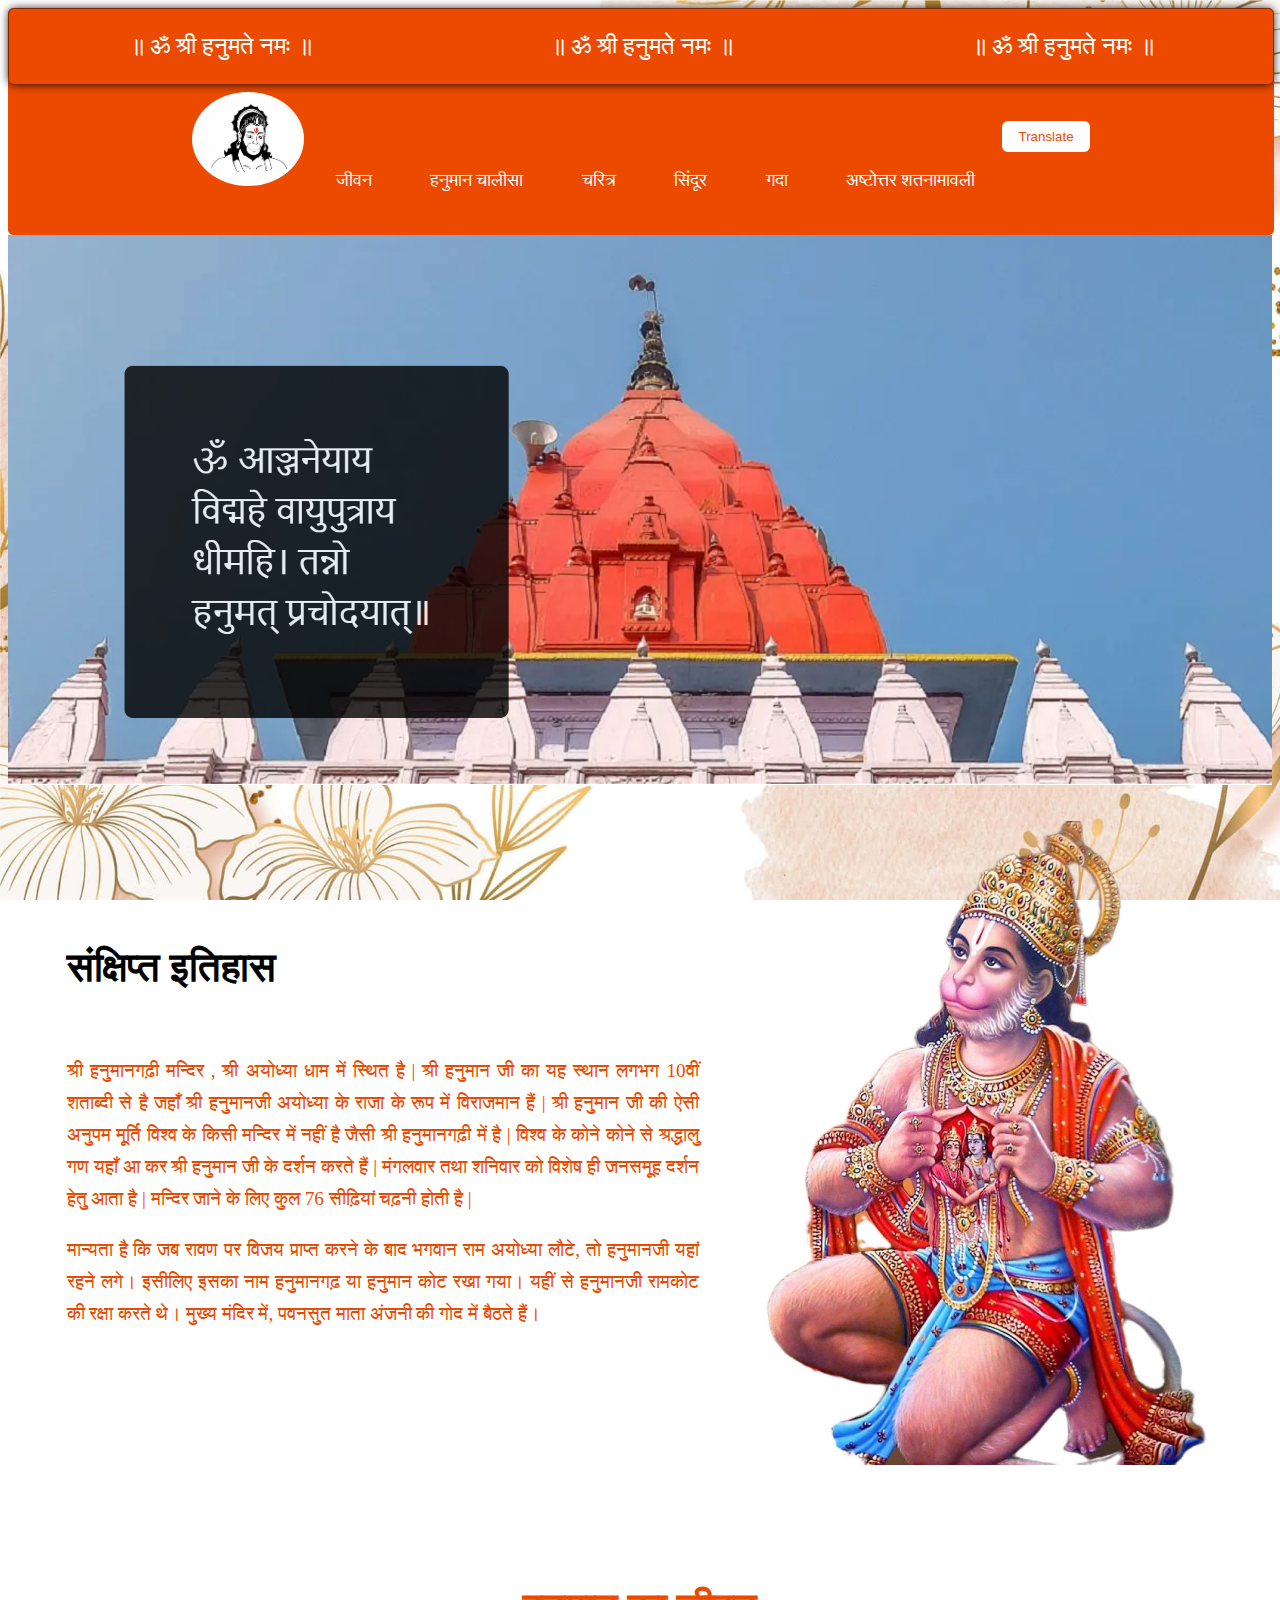
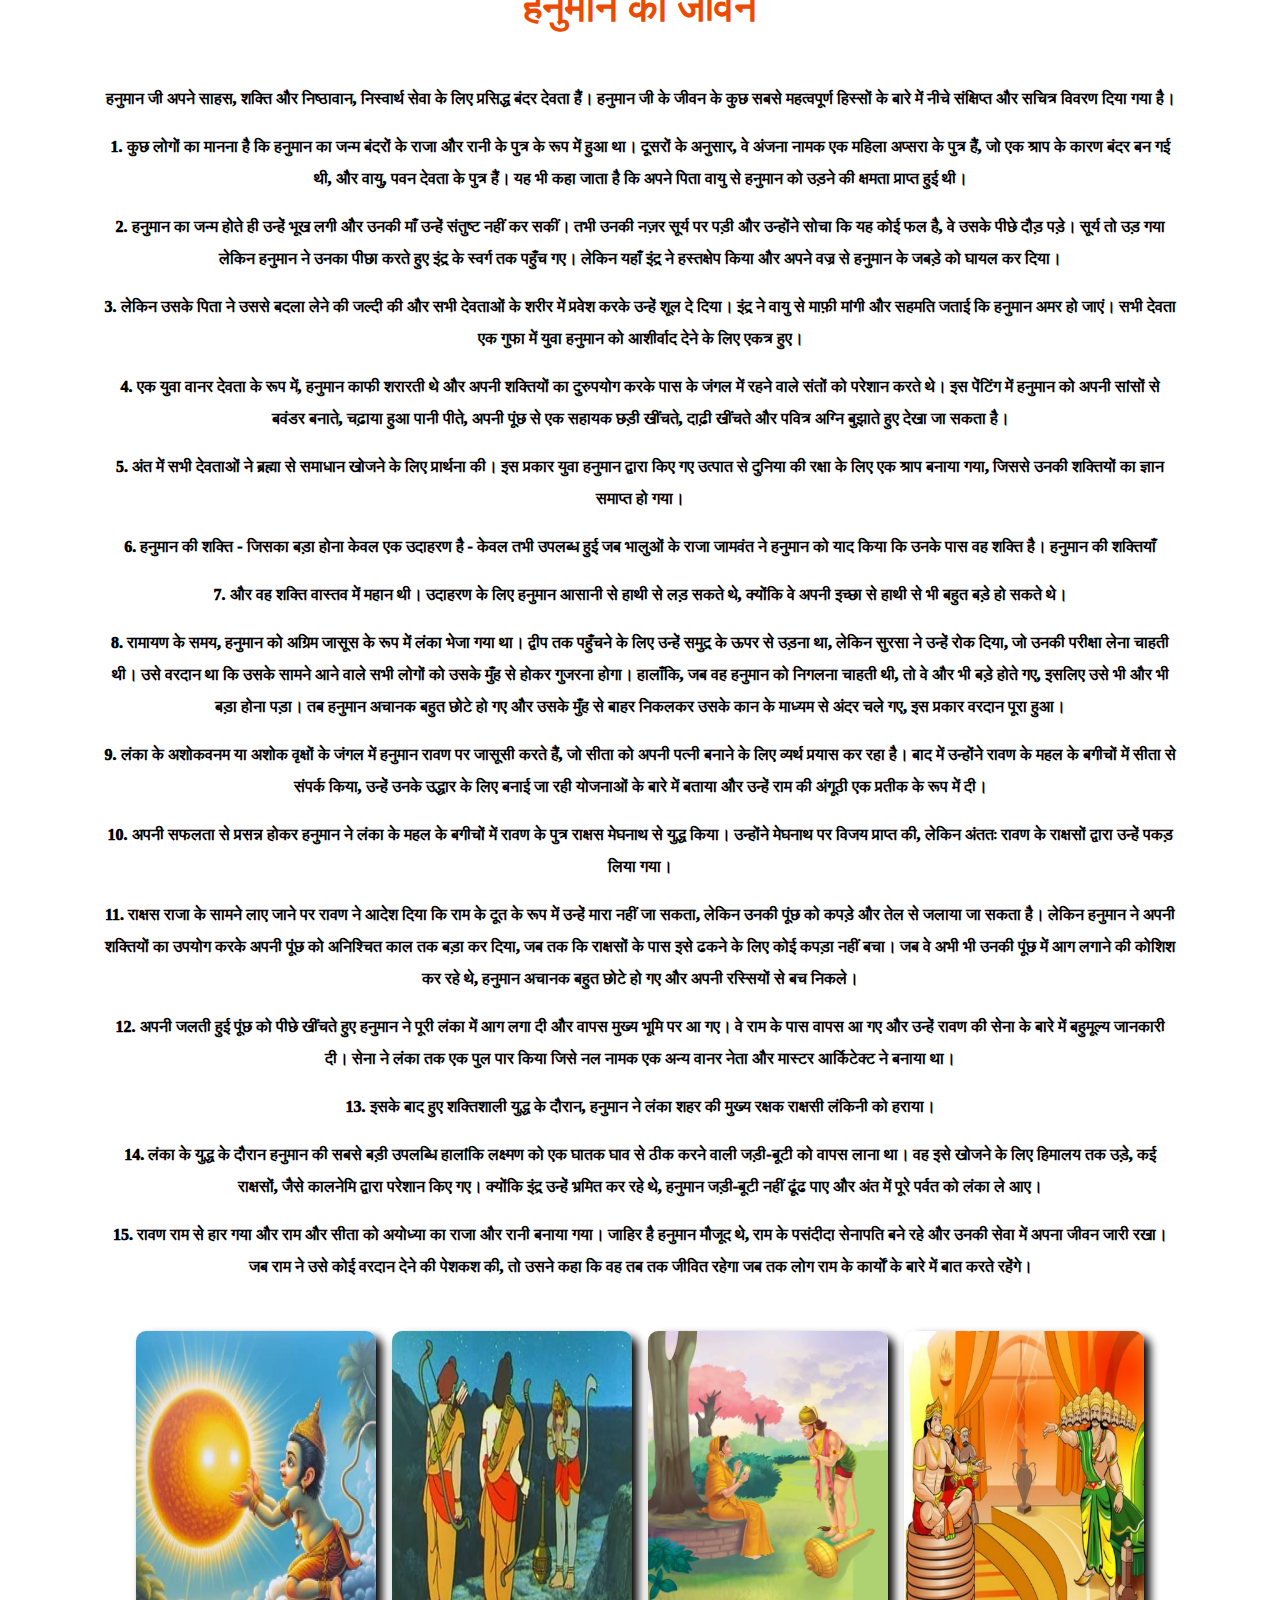
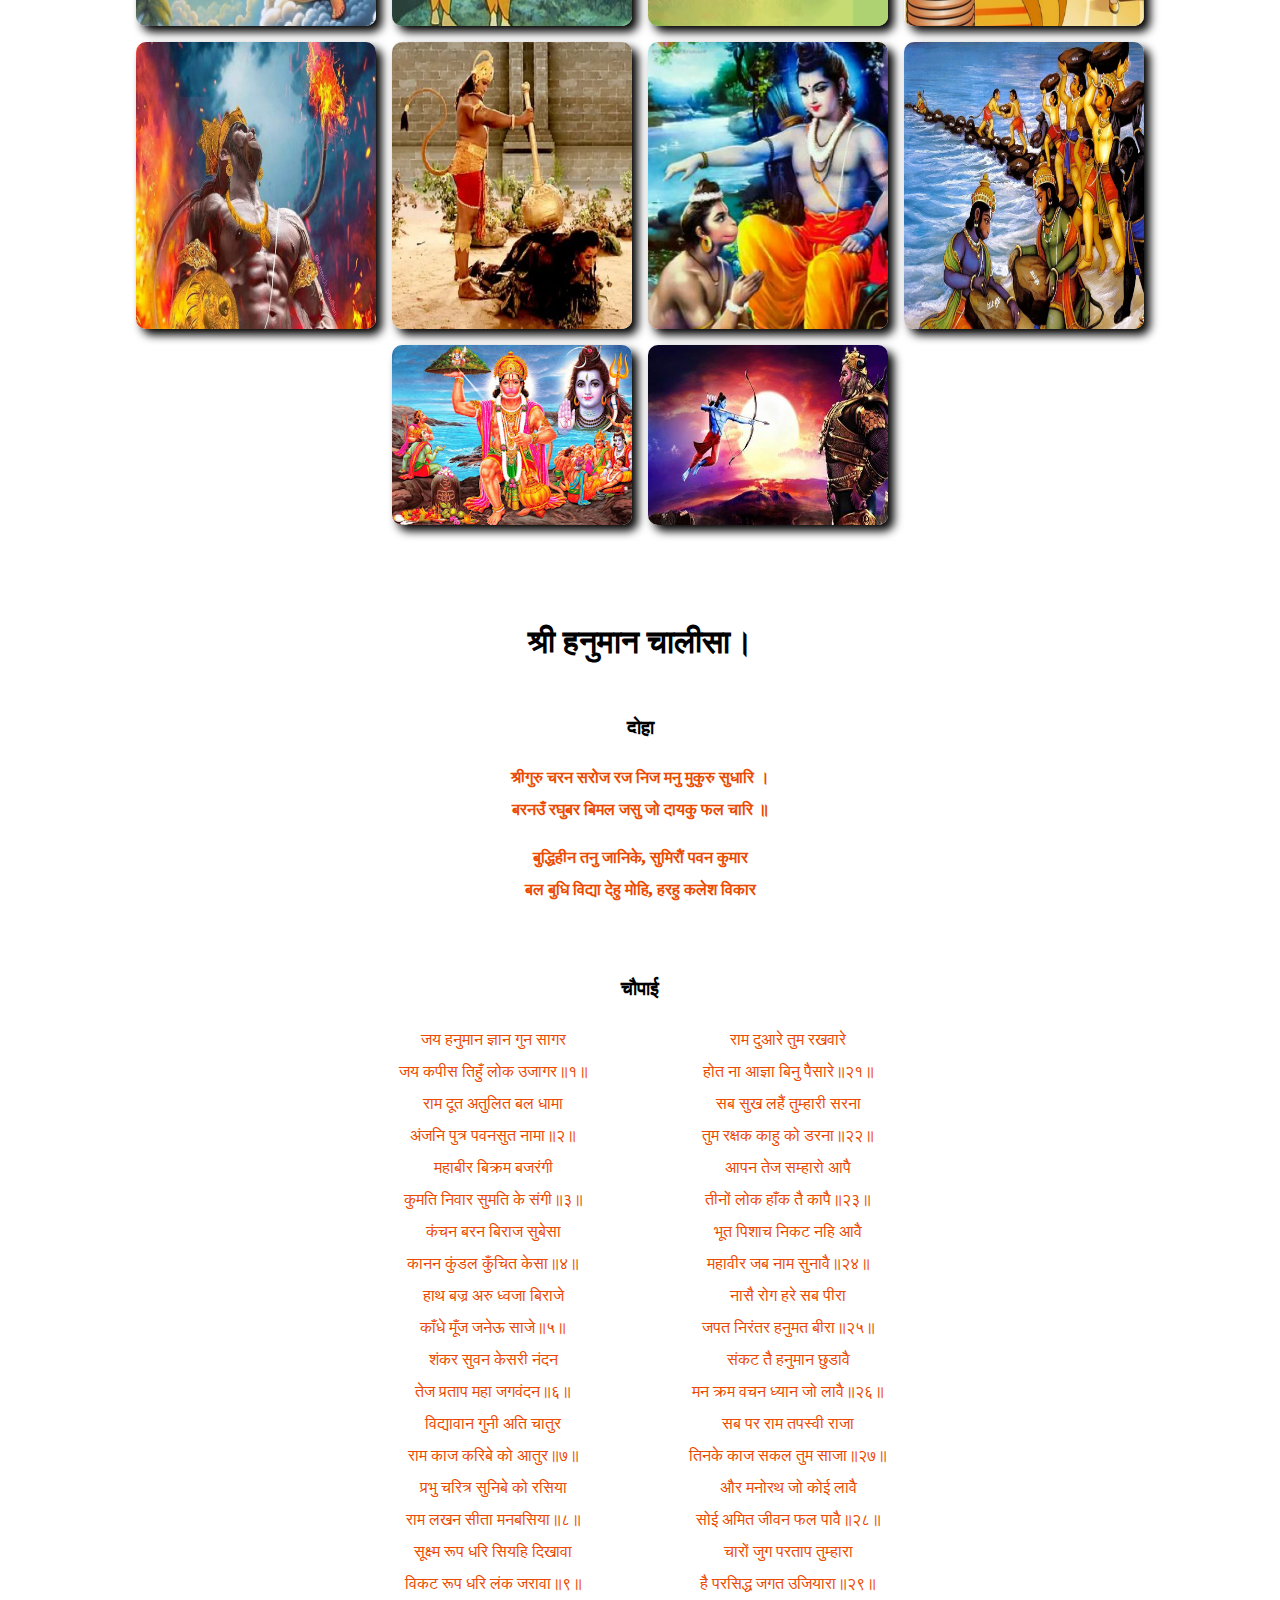
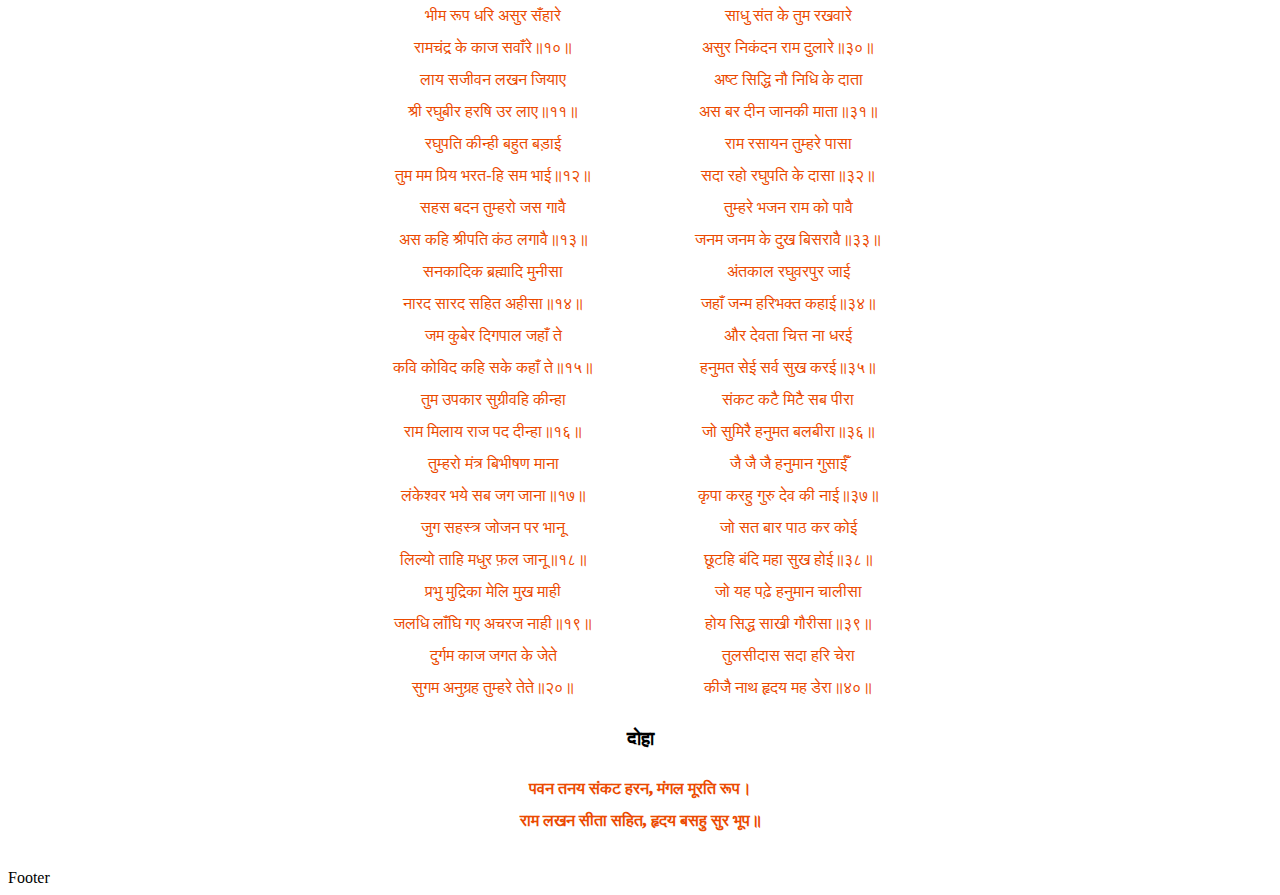
<file: index.html>
<!DOCTYPE html>
<html lang="en">

<head>
    <meta charset="UTF-8">
    <meta name="viewport" content="width=device-width, initial-scale=1.0">
    <title>HANUMAN JI</title>
    <link rel="stylesheet" href="styles.css">
    <link rel="icon" href="Resources/hanuman_logo 1.png">
    <link href="https://unpkg.com/aos@next/dist/aos.css" rel="stylesheet">
    <link href="https://cdn.jsdelivr.net/npm/bootstrap@5.0.2/dist/css/bootstrap.min.css" rel="stylesheet"
        integrity="sha384-EVSTQN3/azprG1Anm3QDgpJLIm9Nao0Yz1ztcQTwFspd3yD65VohhpuuCOmLASjC" crossorigin="anonymous">
</head>

<body>
    <div id="main">
        <div id="header">
            <div id="header1">
                <p id="manthra">॥ ॐ श्री हनुमते नमः ॥</p>
                <p id="manthra">॥ ॐ श्री हनुमते नमः ॥</p>
                <p id="manthra">॥ ॐ श्री हनुमते नमः ॥</p>
            </div>
            <div id="header1_disable">
                <p id="manthra">॥ ॐ श्री हनुमते नमः॥</p>
            </div>
            <div id="header2">
                <div id="header2_1">
                    <img src="Resources/hanuman_logo.jpg" alt="" id="hanuman_logo">
                    <div id="navigation">
                        <a href="#second" id="anchors">जीवन</a>
                        <a href="#third" id="anchors">हनुमान चालीसा</a>
                        <a href="#" id="anchors">चरित्र</a>
                        <a href="#" id="anchors">सिंदूर</a>
                        <a href="#" id="anchors">गदा</a>
                        <a href="#" id="anchors">अष्टोत्तर शतनामावली</a>
                    </div>
                </div>
                <a href="translate.html"><button id="translate_button">Translate</button></a>
            </div>

            <div id="header2_disable">
                <img src="Resources/hanuman_logo.jpg" alt="" id="hanuman_logo">
                <a href="translate.html"><button id="translate_button_disable">Translate</button></a>
                <div id="disable_div">
                    <button class="btn btn-primary" type="button" data-bs-toggle="offcanvas"
                        data-bs-target="#offcanvasRight" aria-controls="offcanvasRight">right</button>

                    <div class="offcanvas offcanvas-end" tabindex="-1" id="offcanvasRight"
                        aria-labelledby="offcanvasRightLabel">
                        <div class="offcanvas-header">
                            <button type="button" class="btn-close text-reset" data-bs-dismiss="offcanvas"
                                aria-label="Close"></button>
                        </div>
                        <div class="offcanvas-body">
                            ...
                        </div>
                    </div>
                </div>
            </div>
        </div>
        <div id="main_body">
            <div>
                <img src="Resources/Screenshot (214) 1.png" alt="" id="image">
                <div id="first">
                    <div id="ithihas">
                        <h1 id="heading">संक्षिप्त इतिहास</h1>
                        <br>
                        <p id="content">श्री हनुमानगढ़ी मन्दिर , श्री अयोध्या धाम में स्थित है | श्री हनुमान जी का यह
                            स्थान लगभग 10वीं
                            शताब्दी से है जहाँ श्री हनुमानजी अयोध्या के राजा के रूप में विराजमान हैं | श्री हनुमान जी की
                            ऐसी
                            अनुपम मूर्ति विश्व के किसी मन्दिर में नहीं है जैसी श्री हनुमानगढ़ी में है | विश्व के कोने
                            कोने से
                            श्रद्धालु गण यहाँ आ कर श्री हनुमान जी के दर्शन करते हैं | मंगलवार तथा शनिवार को विशेष ही
                            जनसमूह
                            दर्शन हेतु आता है | मन्दिर जाने के लिए कुल 76 सीढ़ियां चढ़नी होती है |</p>

                        <p id="content">मान्यता है कि जब रावण पर विजय प्राप्त करने के बाद भगवान राम अयोध्या लौटे, तो
                            हनुमानजी यहां रहने लगे।
                            इसीलिए इसका नाम हनुमानगढ़ या हनुमान कोट रखा गया। यहीं से हनुमानजी रामकोट की रक्षा करते थे।
                            मुख्य
                            मंदिर में, पवनसुत माता अंजनी की गोद में बैठते हैं।</p>
                    </div>
                    <div id="hanuman_image">
                        <img src="Resources/hanuman_ji.png" alt="" id="body_image">
                    </div>
                </div>
            </div>

            <div id="second">
                <h1 id="heading" style="padding-bottom: 2rem; color: #eb4a00;">हनुमान का जीवन</h1>
                <p>हनुमान जी अपने साहस, शक्ति और निष्ठावान, निस्वार्थ सेवा के लिए प्रसिद्ध बंदर देवता हैं। हनुमान जी के
                    जीवन के कुछ सबसे महत्वपूर्ण हिस्सों के बारे में नीचे संक्षिप्त और सचित्र विवरण दिया गया है।</p>
                <p>1. कुछ लोगों का मानना ​​है कि हनुमान का जन्म बंदरों के राजा और रानी के पुत्र के रूप में हुआ था।
                    दूसरों के अनुसार, वे अंजना नामक एक महिला अप्सरा के पुत्र हैं, जो एक श्राप के कारण बंदर बन गई थी, और
                    वायु, पवन देवता के पुत्र हैं। यह भी कहा जाता है कि अपने पिता वायु से हनुमान को उड़ने की क्षमता
                    प्राप्त हुई थी।</p>
                <p>2. हनुमान का जन्म होते ही उन्हें भूख लगी और उनकी माँ उन्हें संतुष्ट नहीं कर सकीं। तभी उनकी नज़र सूर्य
                    पर पड़ी और उन्होंने सोचा कि यह कोई फल है, वे उसके पीछे दौड़ पड़े। सूर्य तो उड़ गया लेकिन हनुमान ने
                    उनका पीछा करते हुए इंद्र के स्वर्ग तक पहुँच गए। लेकिन यहाँ इंद्र ने हस्तक्षेप किया और अपने वज्र से
                    हनुमान के जबड़े को घायल कर दिया।</p>
                <p>3. लेकिन उसके पिता ने उससे बदला लेने की जल्दी की और सभी देवताओं के शरीर में प्रवेश करके उन्हें शूल दे
                    दिया। इंद्र ने वायु से माफ़ी मांगी और सहमति जताई कि हनुमान अमर हो जाएं। सभी देवता एक गुफा में युवा
                    हनुमान को आशीर्वाद देने के लिए एकत्र हुए।</p>
                <p>4. एक युवा वानर देवता के रूप में, हनुमान काफी शरारती थे और अपनी शक्तियों का दुरुपयोग करके पास के जंगल
                    में रहने वाले संतों को परेशान करते थे। इस पेंटिंग में हनुमान को अपनी सांसों से बवंडर बनाते, चढ़ाया
                    हुआ पानी पीते, अपनी पूंछ से एक सहायक छड़ी खींचते, दाढ़ी खींचते और पवित्र अग्नि बुझाते हुए देखा जा
                    सकता है।</p>

                <p>
                    5. अंत में सभी देवताओं ने ब्रह्मा से समाधान खोजने के लिए प्रार्थना की। इस प्रकार युवा हनुमान द्वारा
                    किए गए उत्पात से दुनिया की रक्षा के लिए एक श्राप बनाया गया, जिससे उनकी शक्तियों का ज्ञान समाप्त हो
                    गया।</p>

                <p>6. हनुमान की शक्ति - जिसका बड़ा होना केवल एक उदाहरण है - केवल तभी उपलब्ध हुई जब भालुओं के राजा जामवंत
                    ने हनुमान को याद किया कि उनके पास वह शक्ति है।

                    हनुमान की शक्तियाँ</p>

                <p>7. और वह शक्ति वास्तव में महान थी। उदाहरण के लिए हनुमान आसानी से हाथी से लड़ सकते थे, क्योंकि वे अपनी
                    इच्छा से हाथी से भी बहुत बड़े हो सकते थे।

                <p>8. रामायण के समय, हनुमान को अग्रिम जासूस के रूप में लंका भेजा गया था। द्वीप तक पहुँचने के लिए उन्हें
                    समुद्र के ऊपर से उड़ना था, लेकिन सुरसा ने उन्हें रोक दिया, जो उनकी परीक्षा लेना चाहती थी। उसे वरदान
                    था कि उसके सामने आने वाले सभी लोगों को उसके मुँह से होकर गुजरना होगा। हालाँकि, जब वह हनुमान को
                    निगलना चाहती थी, तो वे और भी बड़े होते गए, इसलिए उसे भी और भी बड़ा होना पड़ा। तब हनुमान अचानक बहुत
                    छोटे हो गए और उसके मुँह से बाहर निकलकर उसके कान के माध्यम से अंदर चले गए, इस प्रकार वरदान पूरा हुआ।
                </p>

                <p>9. लंका के अशोकवनम या अशोक वृक्षों के जंगल में हनुमान रावण पर जासूसी करते हैं, जो सीता को अपनी
                    पत्नी बनाने के लिए व्यर्थ प्रयास कर रहा है। बाद में उन्होंने रावण के महल के बगीचों में सीता से
                    संपर्क किया, उन्हें उनके उद्धार के लिए बनाई जा रही योजनाओं के बारे में बताया और उन्हें राम की अंगूठी
                    एक प्रतीक के रूप में दी।</p>

                <p>10. अपनी सफलता से प्रसन्न होकर हनुमान ने लंका के महल के बगीचों में रावण के पुत्र राक्षस मेघनाथ से
                    युद्ध किया। उन्होंने मेघनाथ पर विजय प्राप्त की, लेकिन अंततः रावण के राक्षसों द्वारा उन्हें पकड़ लिया
                    गया।</p>

                <p>11. राक्षस राजा के सामने लाए जाने पर रावण ने आदेश दिया कि राम के दूत के रूप में उन्हें मारा नहीं जा
                    सकता, लेकिन उनकी पूंछ को कपड़े और तेल से जलाया जा सकता है। लेकिन हनुमान ने अपनी शक्तियों का उपयोग
                    करके अपनी पूंछ को अनिश्चित काल तक बड़ा कर दिया, जब तक कि राक्षसों के पास इसे ढकने के लिए कोई कपड़ा
                    नहीं बचा। जब वे अभी भी उनकी पूंछ में आग लगाने की कोशिश कर रहे थे, हनुमान अचानक बहुत छोटे हो गए और
                    अपनी रस्सियों से बच निकले।</p>

                <p>12. अपनी जलती हुई पूंछ को पीछे खींचते हुए हनुमान ने पूरी लंका में आग लगा दी और वापस मुख्य भूमि पर आ
                    गए। वे राम के पास वापस आ गए और उन्हें रावण की सेना के बारे में बहुमूल्य जानकारी दी। सेना ने लंका तक
                    एक पुल पार किया जिसे नल नामक एक अन्य वानर नेता और मास्टर आर्किटेक्ट ने बनाया था।</p>

                <p>13. इसके बाद हुए शक्तिशाली युद्ध के दौरान, हनुमान ने लंका शहर की मुख्य रक्षक राक्षसी लंकिनी को हराया।
                </p>

                <p>14. लंका के युद्ध के दौरान हनुमान की सबसे बड़ी उपलब्धि हालांकि लक्ष्मण को एक घातक घाव से ठीक करने
                    वाली जड़ी-बूटी को वापस लाना था। वह इसे खोजने के लिए हिमालय तक उड़े, कई राक्षसों, जैसे कालनेमि द्वारा
                    परेशान किए गए। क्योंकि इंद्र उन्हें भ्रमित कर रहे थे, हनुमान जड़ी-बूटी नहीं ढूंढ पाए और अंत में पूरे
                    पर्वत को लंका ले आए।</p>

                <p>15. रावण राम से हार गया और राम और सीता को अयोध्या का राजा और रानी बनाया गया। जाहिर है हनुमान मौजूद
                    थे, राम के पसंदीदा सेनापति बने रहे और उनकी सेवा में अपना जीवन जारी रखा। जब राम ने उसे कोई वरदान देने
                    की पेशकश की, तो उसने कहा कि वह तब तक जीवित रहेगा जब तक लोग राम के कार्यों के बारे में बात करते
                    रहेंगे।</p>

                <div id="flow_images">
                    <img src="Resources/hanuma_sun.png" alt="" id="flow">
                    <img src="Resources/first_meet.jpg" alt="" id="flow">
                    <img src="Resources/finding_sita_matha.webp" alt="" id="flow">
                    <img src="Resources/challenging_ravana.png" alt="" id="flow">
                    <img src="Resources/firing_lanka.jpg" alt="" id="flow">
                    <img src="Resources/defeated_lankini.png" alt="" id="flow">
                    <img src="Resources/meeting_rama_after_finding_sitamatha.png" alt="" id="flow">
                    <img src="Resources/bridge.jpg" alt="" id="flow">
                    <img src="Resources/sangeevani.jpg" alt="" id="flow">
                    <img src="Resources/rama_defeated_ravan.jpg" alt="" id="flow">
                </div>
            </div>

            <div id="third">
                <h1 id="third_heading">श्री हनुमान चालीसा।</h1>
                <h3>दोहा</h3>
                <p style="color: #eb4a00;">श्रीगुरु चरन सरोज रज निज मनु मुकुरु सुधारि । <br>
                    बरनउँ रघुबर बिमल जसु जो दायकु फल चारि ॥</p>
                <p style="color: #eb4a00;">बुद्धिहीन तनु जानिके, सुमिरौं पवन कुमार <br>
                    बल बुधि विद्या देहु मोहि, हरहु कलेश विकार</p> <br>
                <h3>चौपाई</h3>
                <div id="third_block">
                    <div style="color: #eb4a00;">
                        जय हनुमान ज्ञान गुन सागर <br>
                        जय कपीस तिहुँ लोक उजागर॥१॥ <br>
    
                        राम दूत अतुलित बल धामा <br>
                        अंजनि पुत्र पवनसुत नामा॥२॥ <br>
    
                        महाबीर बिक्रम बजरंगी <br>
                        कुमति निवार सुमति के संगी॥३॥ <br>
    
                        कंचन बरन बिराज सुबेसा <br>
                        कानन कुंडल कुँचित केसा॥४॥ <br>
    
                        हाथ बज्र अरु ध्वजा बिराजे <br>
                        काँधे मूँज जनेऊ साजे॥५॥ <br>
    
                        शंकर सुवन केसरी नंदन <br>
                        तेज प्रताप महा जगवंदन॥६॥ <br>
    
                        विद्यावान गुनी अति चातुर <br>
                        राम काज करिबे को आतुर॥७॥ <br>
    
                        प्रभु चरित्र सुनिबे को रसिया <br>
                        राम लखन सीता मनबसिया॥८॥ <br>
    
                        सूक्ष्म रूप धरि सियहि दिखावा <br>
                        विकट रूप धरि लंक जरावा॥९॥ <br>
    
                        भीम रूप धरि असुर सँहारे <br>
                        रामचंद्र के काज सवाँरे॥१०॥ <br>
    
                        लाय सजीवन लखन जियाए <br>
                        श्री रघुबीर हरषि उर लाए॥११॥ <br>
    
                        रघुपति कीन्ही बहुत बड़ाई <br>
                        तुम मम प्रिय भरत-हि सम भाई॥१२॥ <br>
    
                        सहस बदन तुम्हरो जस गावै <br>
                        अस कहि श्रीपति कंठ लगावै॥१३॥ <br>
    
                        सनकादिक ब्रह्मादि मुनीसा <br>
                        नारद सारद सहित अहीसा॥१४॥ <br>
    
                        जम कुबेर दिगपाल जहाँ ते <br>
                        कवि कोविद कहि सके कहाँ ते॥१५॥ <br>
    
                        तुम उपकार सुग्रीवहि कीन्हा <br>
                        राम मिलाय राज पद दीन्हा॥१६॥ <br>
    
                        तुम्हरो मंत्र बिभीषण माना <br>
                        लंकेश्वर भये सब जग जाना॥१७॥ <br>
    
                        जुग सहस्त्र जोजन पर भानू <br>
                        लिल्यो ताहि मधुर फ़ल जानू॥१८॥ <br>
    
                        प्रभु मुद्रिका मेलि मुख माही <br>
                        जलधि लाँघि गए अचरज नाही॥१९॥ <br>
    
                        दुर्गम काज जगत के जेते <br>
                        सुगम अनुग्रह तुम्हरे तेते॥२०॥ <br>
                    </div>
    
                    <div style="color: #eb4a00;">
                        राम दुआरे तुम रखवारे <br>
                        होत ना आज्ञा बिनु पैसारे॥२१॥ <br>
    
                        सब सुख लहैं तुम्हारी सरना <br>
                        तुम रक्षक काहु को डरना॥२२॥ <br>
    
                        आपन तेज सम्हारो आपै <br>
                        तीनों लोक हाँक तै कापै॥२३॥ <br>
    
                        भूत पिशाच निकट नहि आवै <br>
                        महावीर जब नाम सुनावै॥२४॥ <br>
    
                        नासै रोग हरे सब पीरा <br>
                        जपत निरंतर हनुमत बीरा॥२५॥ <br>
    
                        संकट तै हनुमान छुडावै <br>
                        मन क्रम वचन ध्यान जो लावै॥२६॥ <br>
    
                        सब पर राम तपस्वी राजा <br>
                        तिनके काज सकल तुम साजा॥२७॥ <br>
    
                        और मनोरथ जो कोई लावै <br>
                        सोई अमित जीवन फल पावै॥२८॥ <br>
    
                        चारों जुग परताप तुम्हारा <br>
                        है परसिद्ध जगत उजियारा॥२९॥ <br>
    
                        साधु संत के तुम रखवारे <br>
                        असुर निकंदन राम दुलारे॥३०॥ <br>
    
                        अष्ट सिद्धि नौ निधि के दाता <br>
                        अस बर दीन जानकी माता॥३१॥ <br>
    
                        राम रसायन तुम्हरे पासा <br>
                        सदा रहो रघुपति के दासा॥३२॥ <br>
    
                        तुम्हरे भजन राम को पावै <br>
                        जनम जनम के दुख बिसरावै॥३३॥ <br>
    
                        अंतकाल रघुवरपुर जाई <br>
                        जहाँ जन्म हरिभक्त कहाई॥३४॥ <br>
    
                        और देवता चित्त ना धरई <br>
                        हनुमत सेई सर्व सुख करई॥३५॥ <br>
    
                        संकट कटै मिटै सब पीरा <br>
                        जो सुमिरै हनुमत बलबीरा॥३६॥ <br>
    
                        जै जै जै हनुमान गुसाईँ <br>
                        कृपा करहु गुरु देव की नाई॥३७॥ <br>
    
                        जो सत बार पाठ कर कोई <br>
                        छूटहि बंदि महा सुख होई॥३८॥ <br>
    
                        जो यह पढ़े हनुमान चालीसा <br>
                        होय सिद्ध साखी गौरीसा॥३९॥ <br>
    
                        तुलसीदास सदा हरि चेरा <br>
                        कीजै नाथ हृदय मह डेरा॥४०॥ <br>
                    </div>
                </div>

                <h3>दोहा</h3>

                <p style="color: #eb4a00;">
                    पवन तनय संकट हरन, मंगल मूरति रूप। <br>
                    राम लखन सीता सहित, हृदय बसहु सुर भूप॥
                </p>
            </div>



        </div>
        <div id="footer">Footer</div>
    </div>




    <script src="https://cdn.jsdelivr.net/npm/bootstrap@5.0.2/dist/js/bootstrap.bundle.min.js"
        integrity="sha384-MrcW6ZMFYlzcLA8Nl+NtUVF0sA7MsXsP1UyJoMp4YLEuNSfAP+JcXn/tWtIaxVXM"
        crossorigin="anonymous"></script>
    <script src="https://cdn.jsdelivr.net/npm/@popperjs/core@2.9.2/dist/umd/popper.min.js"
        integrity="sha384-IQsoLXl5PILFhosVNubq5LC7Qb9DXgDA9i+tQ8Zj3iwWAwPtgFTxbJ8NT4GN1R8p"
        crossorigin="anonymous"></script>
    <script src="https://cdn.jsdelivr.net/npm/bootstrap@5.0.2/dist/js/bootstrap.min.js"
        integrity="sha384-cVKIPhGWiC2Al4u+LWgxfKTRIcfu0JTxR+EQDz/bgldoEyl4H0zUF0QKbrJ0EcQF"
        crossorigin="anonymous"></script>
</body>

</html>
</file>
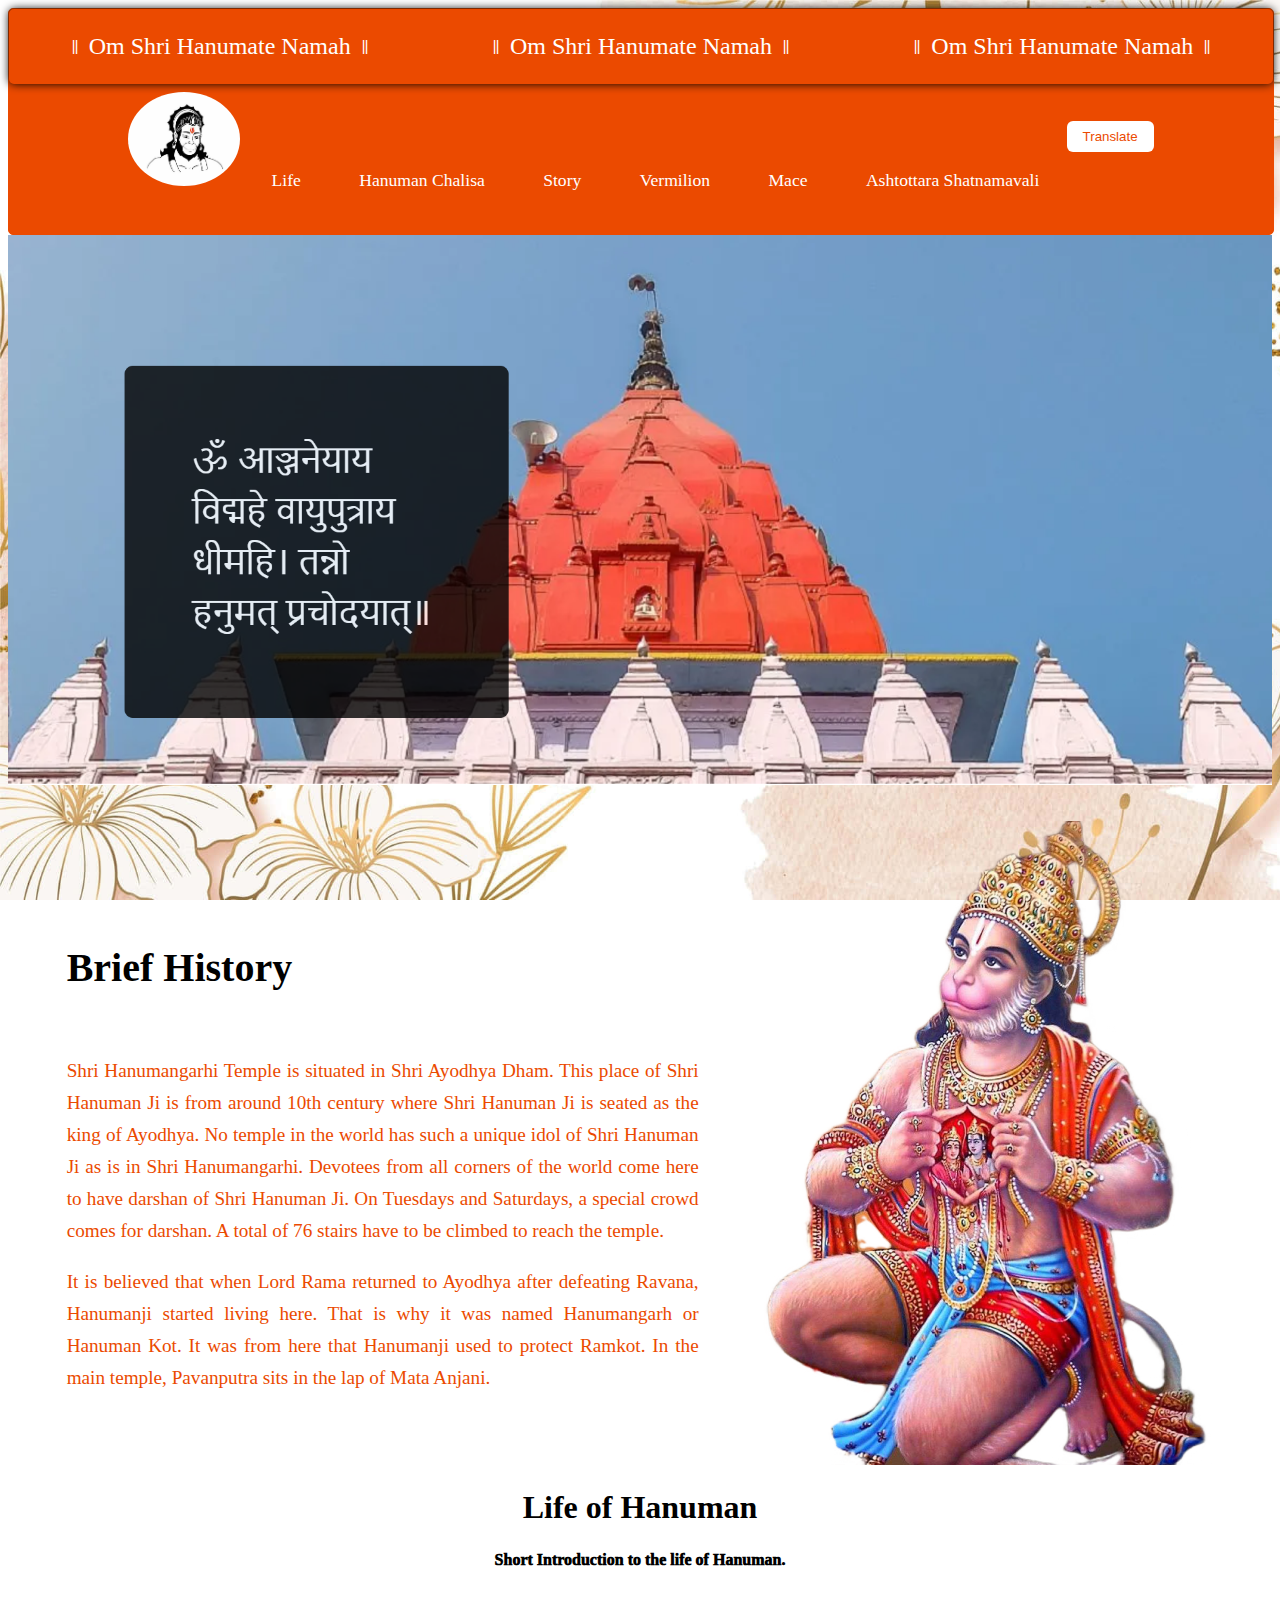
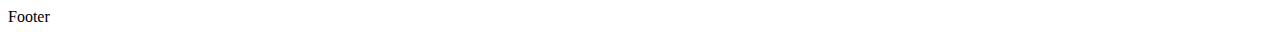
<file: translate.html>
<!DOCTYPE html>
<html lang="en">

<head>
    <meta charset="UTF-8">
    <meta name="viewport" content="width=device-width, initial-scale=1.0">
    <title>HANUMAN JI</title>
    <link rel="stylesheet" href="styles.css">
    <link rel="icon" href="Resources/hanuman_logo 1.png">
    <link href="https://cdn.jsdelivr.net/npm/bootstrap@5.0.2/dist/css/bootstrap.min.css" rel="stylesheet"
        integrity="sha384-EVSTQN3/azprG1Anm3QDgpJLIm9Nao0Yz1ztcQTwFspd3yD65VohhpuuCOmLASjC" crossorigin="anonymous">
</head>

<body>
    <div id="main">
        <div id="header">
            <div id="header1">
                <p id="manthra">॥ Om Shri Hanumate Namah ॥</p>
                <p id="manthra">॥ Om Shri Hanumate Namah ॥</p>
                <p id="manthra">॥ Om Shri Hanumate Namah ॥</p>
            </div>
            <div id="header1_disable">
                <p id="manthra">॥ Om Shri Hanumate Namah ॥</p>
            </div>
            <div id="header2">
                <div id="header2_1">
                    <img src="Resources/hanuman_logo.jpg" alt="" id="hanuman_logo">
                    <div id="navigation">
                        <a href="#" id="anchors">Life</a>
                        <a href="#" id="anchors">Hanuman Chalisa</a>
                        <a href="#" id="anchors">Story</a>
                        <a href="#" id="anchors">Vermilion</a>
                        <a href="#" id="anchors">Mace</a>
                        <a href="#" id="anchors">Ashtottara Shatnamavali</a>
                    </div>
                </div>
                <a href="index.html"><button id="translate_button">Translate</button></a>
            </div>

            <div id="header2_disable">
                <img src="Resources/hanuman_logo.jpg" alt="" id="hanuman_logo">
                <a href="index.html"><button id="translate_button_disable">Translate</button></a>
                <div id="disable_div">
                    <button class="btn btn-primary" type="button" data-bs-toggle="offcanvas"
                        data-bs-target="#offcanvasRight" aria-controls="offcanvasRight">right</button>

                    <div class="offcanvas offcanvas-end" tabindex="-1" id="offcanvasRight"
                        aria-labelledby="offcanvasRightLabel">
                        <div class="offcanvas-header">
                            <button type="button" class="btn-close text-reset" data-bs-dismiss="offcanvas"
                                aria-label="Close"></button>
                        </div>
                        <div class="offcanvas-body">
                            ...
                        </div>
                    </div>
                </div>
            </div>
        </div>
        <div id="main_body">
            <div>
                <img src="Resources/Screenshot (214) 1.png" alt="" id="image">
                <div id="first">
                    <div id="ithihas">
                        <h1 id="heading">Brief History</h1>
                        <br>
                        <p id="content">Shri Hanumangarhi Temple is situated in Shri Ayodhya Dham. This place of Shri Hanuman Ji is from around 10th century where Shri Hanuman Ji is seated as the king of Ayodhya. No temple in the world has such a unique idol of Shri Hanuman Ji as is in Shri Hanumangarhi. Devotees from all corners of the world come here to have darshan of Shri Hanuman Ji. On Tuesdays and Saturdays, a special crowd comes for darshan. A total of 76 stairs have to be climbed to reach the temple.</p>

                        <p id="content">It is believed that when Lord Rama returned to Ayodhya after defeating Ravana, Hanumanji started living here. That is why it was named Hanumangarh or Hanuman Kot. It was from here that Hanumanji used to protect Ramkot. In the main temple, Pavanputra sits in the lap of Mata Anjani.</p>
                    </div>
                    <div id="hanuman_image">
                        <img src="Resources/hanuman_ji.png" alt="" id="body_image">
                    </div>
                </div>
            </div>

            <div id="second">
                <h1>Life of Hanuman</h1>
                <p>Short Introduction to the life of Hanuman.</p>
            </div>



        </div>
        <div id="footer">Footer</div>
    </div>




    <script src="https://cdn.jsdelivr.net/npm/bootstrap@5.0.2/dist/js/bootstrap.bundle.min.js"
        integrity="sha384-MrcW6ZMFYlzcLA8Nl+NtUVF0sA7MsXsP1UyJoMp4YLEuNSfAP+JcXn/tWtIaxVXM"
        crossorigin="anonymous"></script>
    <script src="https://cdn.jsdelivr.net/npm/@popperjs/core@2.9.2/dist/umd/popper.min.js"
        integrity="sha384-IQsoLXl5PILFhosVNubq5LC7Qb9DXgDA9i+tQ8Zj3iwWAwPtgFTxbJ8NT4GN1R8p"
        crossorigin="anonymous"></script>
    <script src="https://cdn.jsdelivr.net/npm/bootstrap@5.0.2/dist/js/bootstrap.min.js"
        integrity="sha384-cVKIPhGWiC2Al4u+LWgxfKTRIcfu0JTxR+EQDz/bgldoEyl4H0zUF0QKbrJ0EcQF"
        crossorigin="anonymous"></script>
</body>

</html>
</file>
<file: styles.css>
body {
    background-image: url('Resources/background.jpg');
    background-size: cover;
    background-attachment: fixed;
}
#header {
    width: 100%;
    border: 1px solid #eb4a00;
    border-radius: 5px;
    background-color: #eb4a00;
    color: white;
}
#header1, #header1_disable {
    display: flex;
    justify-content: space-around;
    box-shadow: 0px 0px 10px black;
    border: none;
    border-radius: 5px;
}
#header1_disable {
    display: none;
}
#translate_button {
    background-color: white;
    color: #eb4a00;
    padding: 0.5rem 1rem;
    border: none;
    border-radius: 6px;
    margin-top: 1.8rem;
}
#header2 {
    padding: 0.5rem;
    display: flex;
    justify-content: center;
}
#navigation {
    display: inline-block;
}
#header2_disable {
    display: none;
}
#manthra {
    font-size: 1.5rem;
    text-align: center;
}
#hanuman_logo {
    width: 7rem;
    border-radius: 50%;
}
#navigation {
    padding: 2.2rem 0rem;
}
#anchors {
    text-decoration: none;
    color: white;
    font-size: 1.1rem;
    padding: 0.2rem;
    margin: 0rem 1.5rem;
}
#anchors:hover {
    border-bottom: 3px solid rgb(1, 24, 74);
    border-top: 3px solid white;
    transition: all 0.2s ease-in-out;
    color: rgb(1, 24, 74);
}


/* Main Body */

#image {
    width: 100%;
}
#first {
    display: flex;
    justify-content: space-evenly;
    padding-top: 2rem;
}
#heading {
    font-size: 2.5rem;
    padding-top: 6rem;
}
#ithihas {
    width: 50%;
    text-align: justify;
}
#content {
    line-height: 2rem;
    font-size: 1.2rem;
    font-weight: 100;
    color: #eb4a00;
}


#second, #third {
    padding: 0rem 6rem 1rem 6rem;
    color: black;
    font-weight: 1000;
    line-height: 2rem;
    text-align: center;
}
#flow_images {
    display: flex;
    flex-wrap: wrap;
    justify-content: center;
    column-gap: 1rem;
    row-gap: 1rem;
    padding-top: 2rem;
}
#flow {
    width: 15rem;
    border-radius: 10px;
    box-shadow: 6px 6px 10px black;
}

#third {
    padding-top: 4rem;
}
#third_heading {
    padding-bottom: 2rem;
}
#third_block {
    display: flex;
    justify-content: center;
    column-gap: 6rem;
    font-weight: 400;
    
}


/* Responsive */

@media (max-width: 900px) {
    #header1 {
        display: none;
    }
    #header1_disable {
        display: block;
    }
    #anchors {
        margin: 0rem 0.5rem;
    }
}

@media (max-width: 850px) {
    #first {
        flex-wrap: wrap-reverse;
    }
    #heading {
        text-align: center;
    }
    #ithihas {
        width: 80%;
    }
    #hanuman_image {
        text-align: center;
    }
    #body_image {
        width: 80%;
    }
    #heading {
        padding-top: 1rem;
        font-size: 2rem;
    }
}

@media (max-width: 800px) {
    #third_block {
        flex-wrap: wrap;
    }
}

@media (max-width: 760px) {
    #header2_1 {
        display: none;
    }
    #header2_disable {
        display: flex;
        justify-content: space-around;
        padding-bottom: 0.7rem;
    }
    #disable_div {
        float: right;
        padding-top: 1rem;
    }
    #translate_button {
        display: none;
    }
    #translate_button_disable {
        background-color: white;
        color: #eb4a00;
        padding: 0.5rem 1rem;
        border: none;
        border-radius: 6px;
        margin-top: 0.8rem;
    }
    #hanuman_logo {
        width: 5rem;
    }
    #body_image {
        width: 40%;
    }
    #second {
        padding: 0rem 1rem 1rem 1rem;
    }
    #flow_images {
        padding-top: 1rem;
    }
    #flow {
        width: 10rem;
    }
}

@media (max-width: 450px) {
    #third {
        font-size: 0.7rem;
        padding: 0;
    }
    #third_block {
        padding: 0rem;
    }
}

@media (max-width: 370px) {
    #flow {
        width: 8rem;
    }
}
</file>
